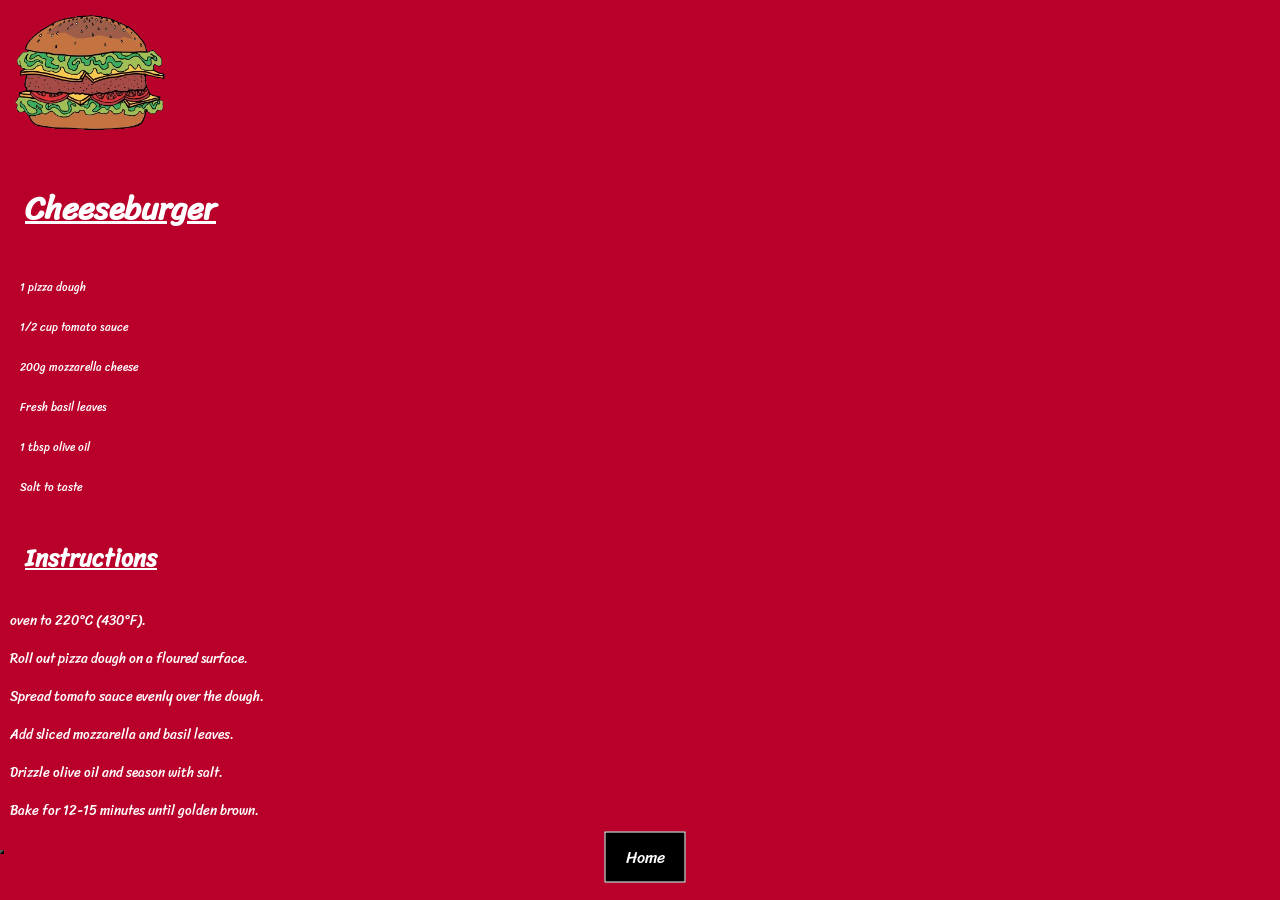
<file: pages_recipes/american.html>
<!DOCTYPE html>
<html lang="en">
<head>
    <meta charset="UTF-8">
    <meta name="viewport" content="width=device-width, initial-scale=1.0">
    <link rel="stylesheet" href="../styel.css">
    <title>Document</title>
</head>
<body>
    <img src="../images/Cheeseburger.png" alt="Cheeseburger" class="pic">

    <h1 class="title">Cheeseburger</h1>
    <ol class="orders">
        <li class="orders">1 pizza dough</li>
        <li class="orders">1/2 cup tomato sauce</li>
        <li class="orders"> 200g mozzarella cheese</li>
        <li class="orders"> Fresh basil leaves</li>
        <li class="orders"> 1 tbsp olive oil</li>
        <li class="orders">Salt to taste</li>
    </ol>

    <h2 class="title_2">Instructions</h2>

<ul>
    <li class="orders" >oven to 220°C (430°F).</li> 
    <li class="orders">Roll out pizza dough on a floured surface.</li> 
    <li class="orders">Spread tomato sauce evenly over the dough.</li> 
    <li class="orders">Add sliced mozzarella and basil leaves.</li> 
    <li class="orders">Drizzle olive oil and season with salt.</li> 
    <li class="orders" >Bake for 12-15 minutes until golden brown.</li>
</ul>


    <button><a href="../index.html" class="button">Home</a></button>










</body>
</html>
</file>
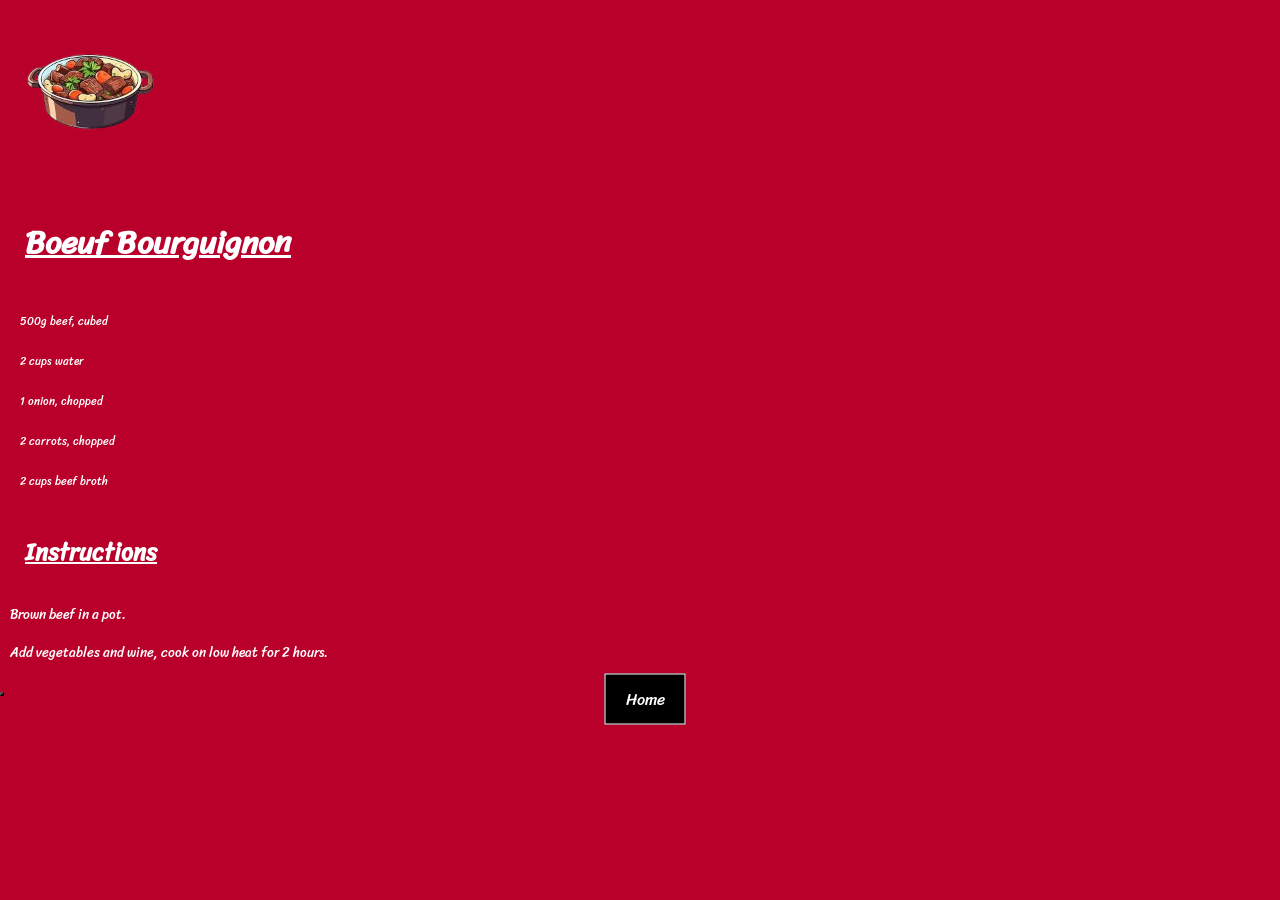
<file: pages_recipes/french.html>
<!DOCTYPE html>
<html lang="en">
<head>
    <meta charset="UTF-8">
    <meta name="viewport" content="width=device-width, initial-scale=1.0">
    <link rel="stylesheet" href="../styel.css">
    <title>french</title>
</head>
<body>
    <img src="../images/Boeuf Bourguignon.png" alt="Boeuf Bourguignon" class="pic">

    <h1 class="title">Boeuf Bourguignon</h1>
    <ol class="orders">
        <li class="orders">500g beef, cubed</li>
        <li class="orders">2 cups water</li>
        <li class="orders">1 onion, chopped</li>
        <li class="orders">2 carrots, chopped</li>
        <li class="orders">2 cups beef broth </li>
    </ol>

    <h2 class="title_2">Instructions</h2>
<ul>
    <li class="orders" >Brown beef in a pot.</li> 
    <li class="orders">Add vegetables and wine, cook on low heat for 2 hours.</li> 

</ul> 
    


    <button><a href="../index.html" class="button">Home</a></button>
</file>
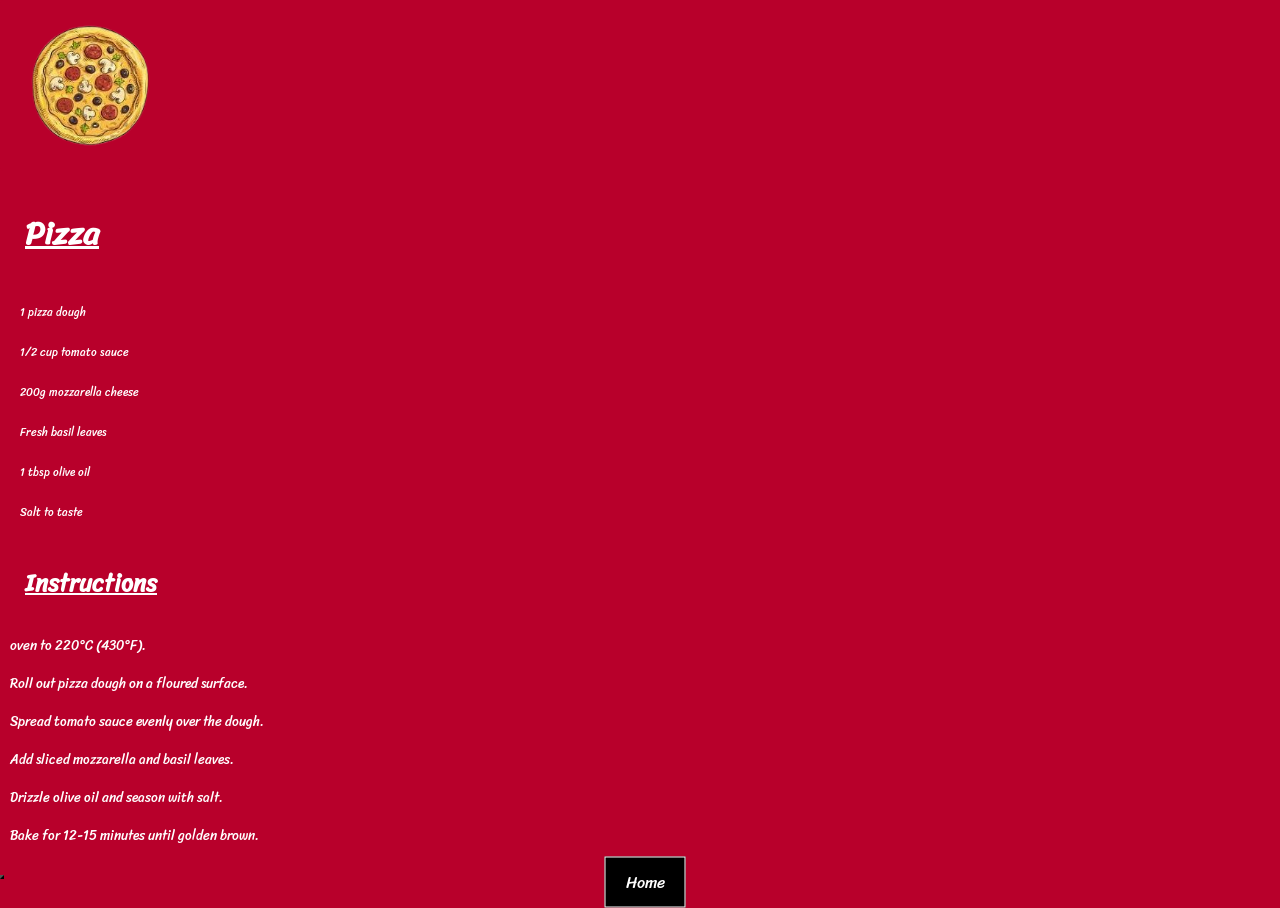
<file: pages_recipes/italian.html>
<!DOCTYPE html>
<html lang="en">
<head>
    <meta charset="UTF-8">
    <meta name="viewport" content="width=device-width, initial-scale=1.0">
    <link rel="stylesheet" href="../styel.css">
    <title>Document</title>
</head>
<body>
    <img src="../images/pizza.png" alt="pizza" class="pic">

    <h1 class="title">Pizza</h1>
    <ul class="orders">
        <li class="orders">1 pizza dough</li>
        <li class="orders">1/2 cup tomato sauce</li>
        <li class="orders"> 200g mozzarella cheese</li>
        <li class="orders"> Fresh basil leaves</li>
        <li class="orders"> 1 tbsp olive oil</li>
        <li class="orders">Salt to taste</li>
    </ul>

    <h2 class="title_2">Instructions</h2>
<ul>
    <li class="orders" >oven to 220°C (430°F).</li> 
    <li class="orders">Roll out pizza dough on a floured surface.</li> 
    <li class="orders">Spread tomato sauce evenly over the dough.</li> 
    <li class="orders">Add sliced mozzarella and basil leaves.</li> 
    <li class="orders">Drizzle olive oil and season with salt.</li> 
    <li class="orders" >Bake for 12-15 minutes until golden brown.</li>
</ul> 


    <button><a href="../index.html" class="button">Home</a></button>










</body>
</html>
</file>
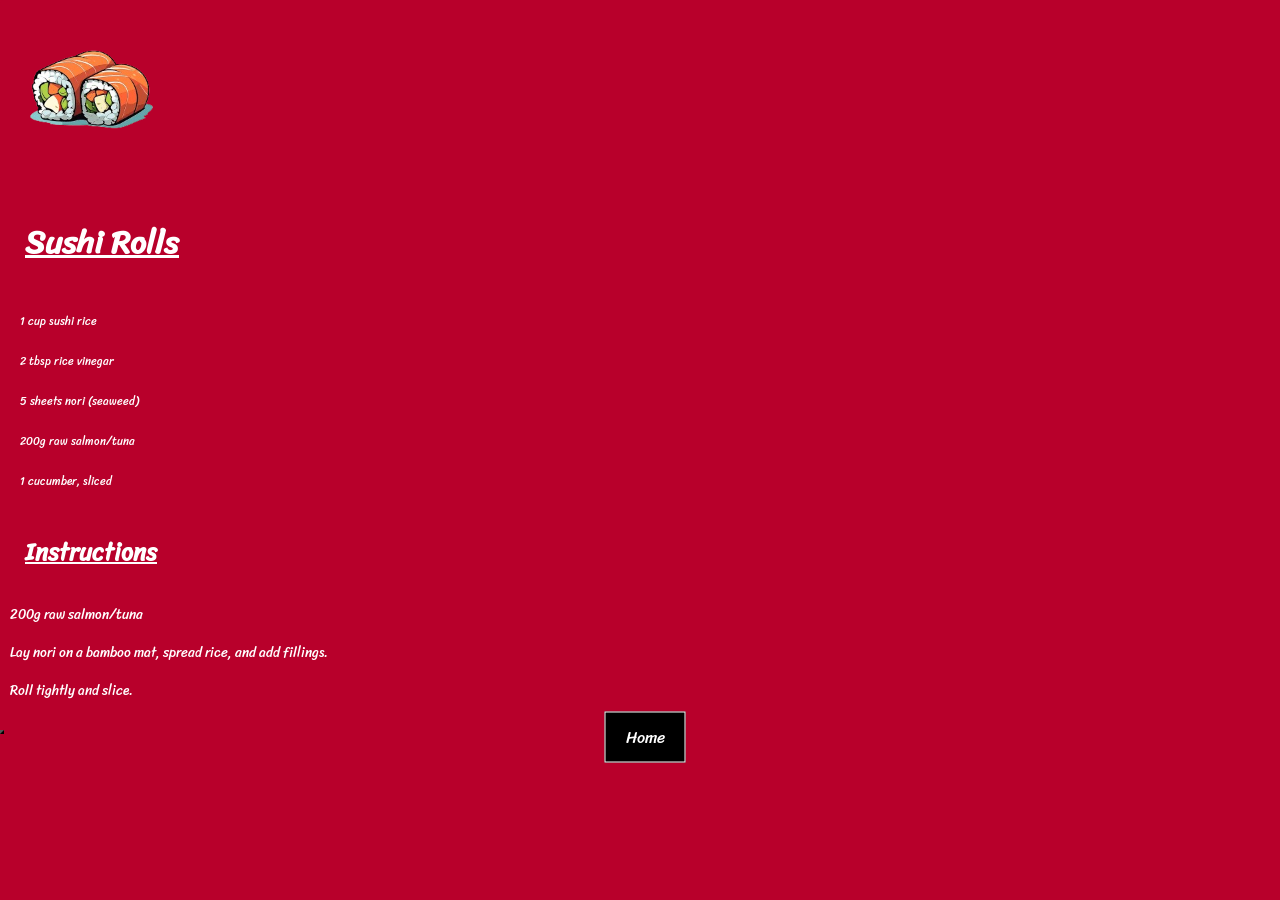
<file: pages_recipes/japanese.html>
<!DOCTYPE html>
<html lang="en">
<head>
    <meta charset="UTF-8">
    <meta name="viewport" content="width=device-width, initial-scale=1.0">
    <link rel="stylesheet" href="../styel.css">
    <title>japanese</title>
</head>
<body>
    <img src="../images/Sushi Rolls.png" alt="Sushi Rolls" class="pic">

    <h1 class="title">Sushi Rolls</h1>
    <ol class="orders">
        <li class="orders">1 cup sushi rice</li>
        <li class="orders">2 tbsp rice vinegar</li>
        <li class="orders">5 sheets nori (seaweed)</li>
        <li class="orders">200g raw salmon/tuna</li>
        <li class="orders">1 cucumber, sliced</li>
    </ol>

    <h2 class="title_2">Instructions</h2>
<ul>
    <li class="orders" >200g raw salmon/tuna</li> 
    <li class="orders">Lay nori on a bamboo mat, spread rice, and add fillings.</li> 
    <li class="orders">Roll tightly and slice.</li> 

</ul> 
    


    <button><a href="../index.html" class="button">Home</a></button>
</file>
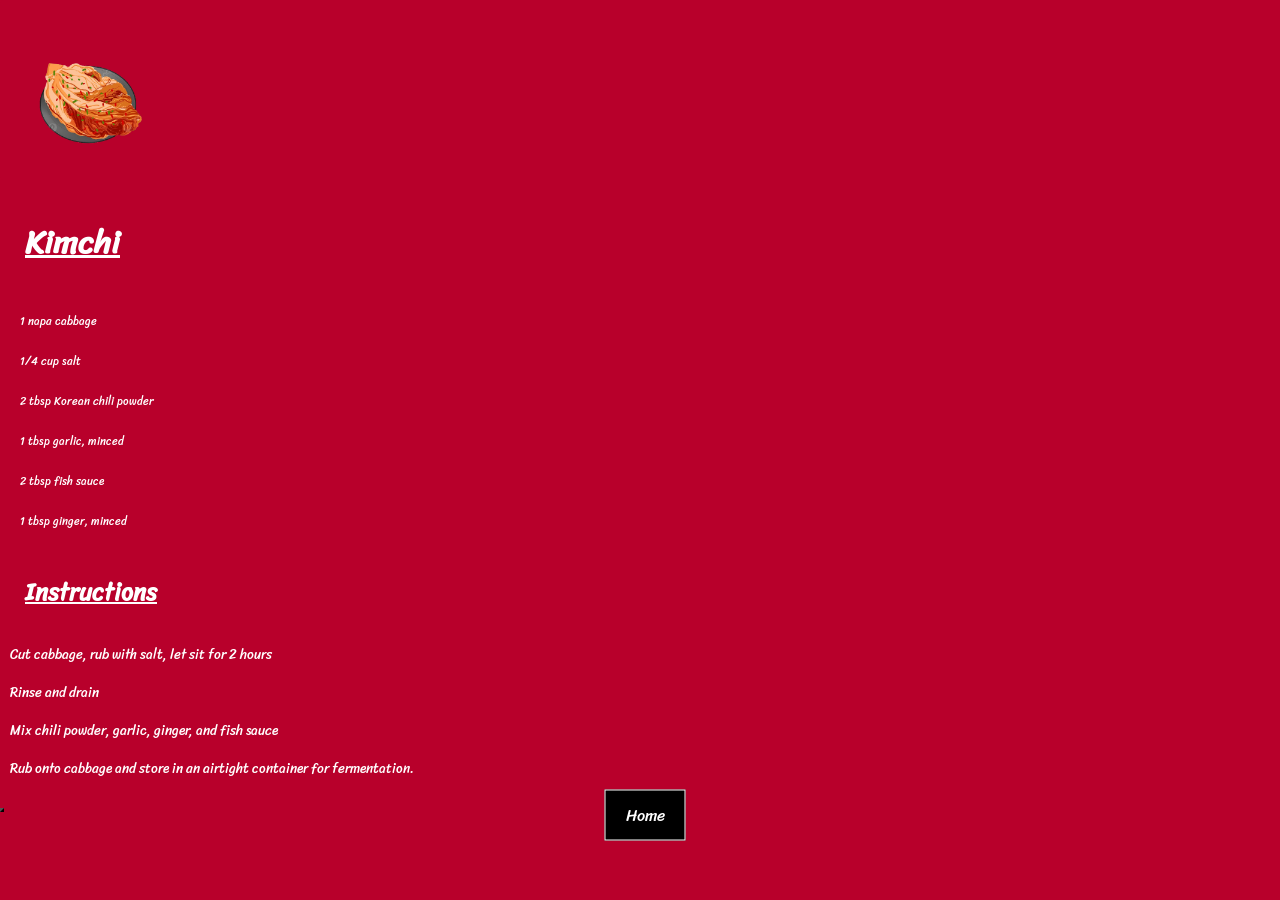
<file: pages_recipes/Korean.html>
<!DOCTYPE html>
<html lang="en">
<head>
    <meta charset="UTF-8">
    <meta name="viewport" content="width=device-width, initial-scale=1.0">
    <link rel="stylesheet" href="../styel.css">
    <title>korean</title>
</head>
<body>
    <img src="../images/Kimchi.png" alt="Kimchi" class="pic">

    <h1 class="title">Kimchi</h1>
    <ol class="orders">
        <li class="orders">1 napa cabbage</li>
        <li class="orders">1/4 cup salt</li>
        <li class="orders">2 tbsp Korean chili powder</li>
        <li class="orders"> 1 tbsp garlic, minced</li>
        <li class="orders"> 2 tbsp fish sauce</li>
        <li class="orders">1 tbsp ginger, minced</li>
    </ol>

    <h2 class="title_2">Instructions</h2>
<ul>
    <li class="orders" >Cut cabbage, rub with salt, let sit for 2 hours</li> 
    <li class="orders">Rinse and drain</li> 
    <li class="orders">Mix chili powder, garlic, ginger, and fish sauce</li> 
    <li class="orders">Rub onto cabbage and store in an airtight container for fermentation.</li> 
</ul> 
    


    <button><a href="../index.html" class="button">Home</a></button>
</file>
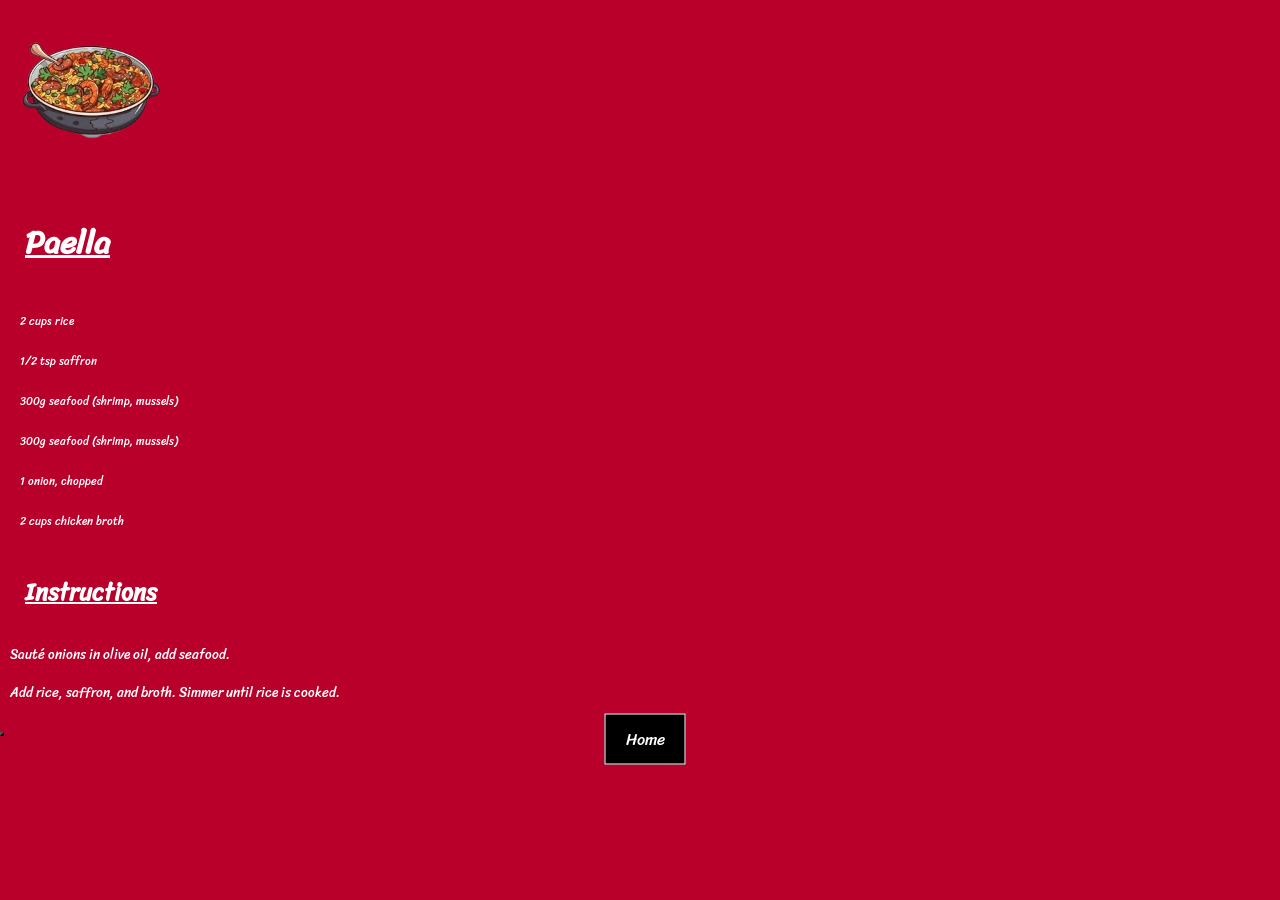
<file: pages_recipes/spain.html>
<!DOCTYPE html>
<html lang="en">
<head>
    <meta charset="UTF-8">
    <meta name="viewport" content="width=device-width, initial-scale=1.0">
    <link rel="stylesheet" href="../styel.css">
    <title>spain</title>
</head>
<body>
    <img src="../images/Paella.png" alt="Paella" class="pic">

    <h1 class="title">Paella</h1>
    <ol class="orders">
        <li class="orders">2 cups rice</li>
        <li class="orders">1/2 tsp saffron</li>
        <li class="orders">300g seafood (shrimp, mussels)</li>
        <li class="orders"> 300g seafood (shrimp, mussels)</li>
        <li class="orders">1 onion, chopped</li>
        <li class="orders">2 cups chicken broth</li>
    </ol>

    <h2 class="title_2">Instructions</h2>
<ul>
    <li class="orders" >Sauté onions in olive oil, add seafood.</li> 
    <li class="orders">Add rice, saffron, and broth. Simmer until rice is cooked.</li> 

</ul> 
    


    <button><a href="../index.html" class="button">Home</a></button>
</file>
<file: styel.css>
@import url('https://fonts.googleapis.com/css2?family=Sriracha&display=swap');

*{
    background-color: rgb(184, 0, 43);
    font-family: 'Sriracha', cursive;
    padding: 0px;
    margin: 0px;


}


h1{
    color: #ffffff;
    text-align: center;
    padding: 5px ;
    text-decoration: underline 5px   ;
}

header{
    display: flex;
    justify-content: space-around;
    align-items: center;
    padding: 30px 10px;

}
 navbar{
    padding: 5px;
    margin: 5px;
    border: 1px;
    border-radius: 10px;
    background-color: black;    
 }

 

li,a{
    display: inline-block;
    color: #ffffff;
    font-size: larger;
    text-decoration: none;
    padding: 5px;
    margin: 5px;
    
}


.title , .title_2 {
    text-align: left; 
    padding: 15px;
    margin: 10px;
    color: #ffffff;
    text-decoration: underline ;

}

.orders{
    color: #ffffff;
    font-size: smaller;
    padding: 5px;
    margin: 5px ;
    display:grid
}



.button {
    position: absolute;
    left: 50%;
    transform: translate(-50%, -50%);
    color: #ffffff;
    background-color: rgb(0, 0, 0);
    border: 1px solid white;
    padding: 10px 20px;
    text-align: center;
    display: inline-block;
}

.pic {
    border: 10px solid #dddddd00;
    border-radius: 4px;
    padding: 5px;
    width: 150px;
    animation: rotate 10s linear infinite; 
}

@keyframes rotate {
    from {
        transform: rotate(0deg);
    }
    to {
        transform: rotate(360deg);
    }
}
</file>
